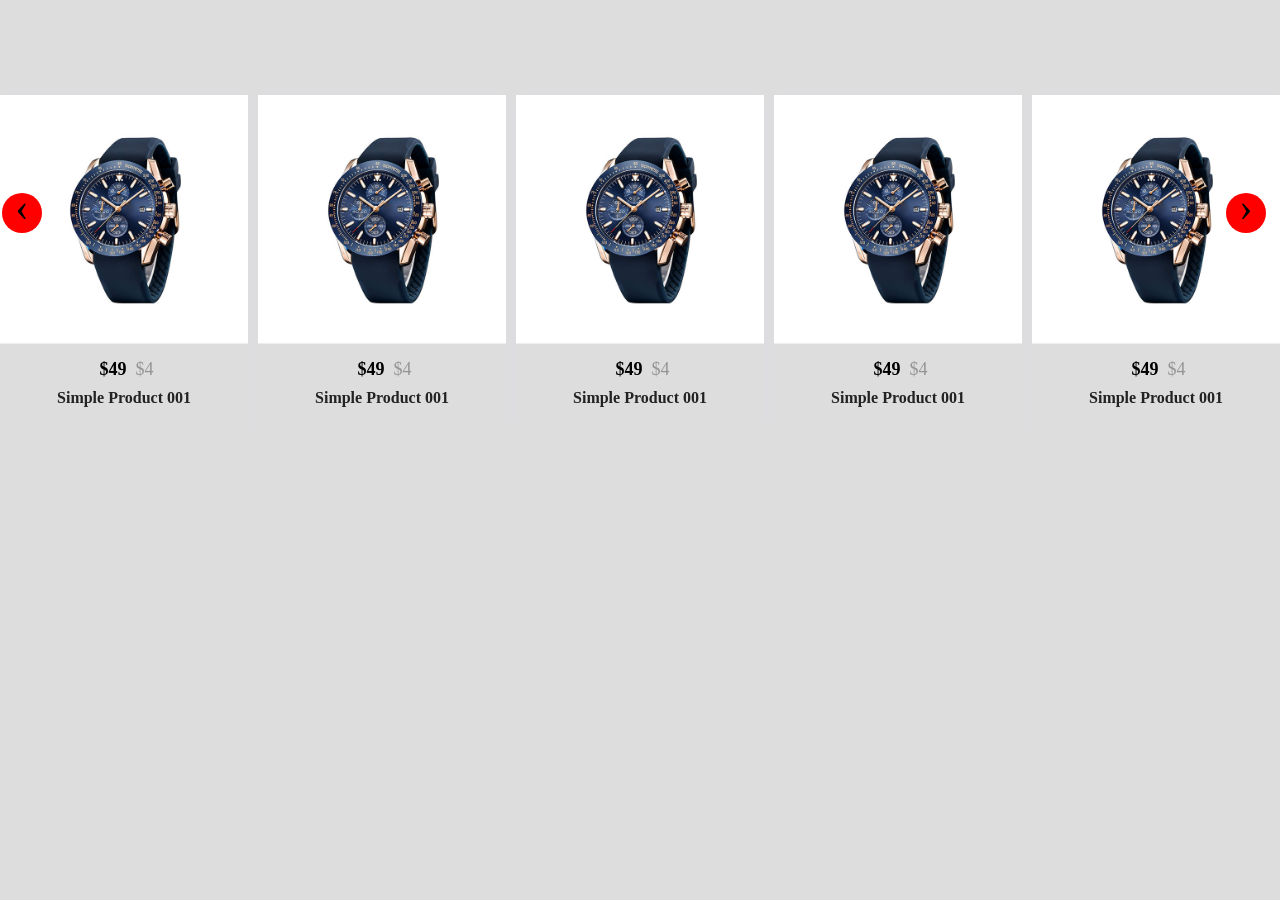
<file: index.html>
<!DOCTYPE html>
<html lang="en">
<head>
    <meta charset="UTF-8">
    <meta name="viewport" content="width=device-width, initial-scale=1.0">
    <title>OWL CAROUSEL</title>
    <link rel="stylesheet" href="./css/owl.carousel.min.css" />
    <link rel="stylesheet" href="style.css">
</head>
<body>

    <section class="owl_section">
        <div class="container">
            <div class="row">
                <div class="owl-carousel" id="main_crousel">
                    <!-- Single Item -->
                    <div class="main_item">
                        <div class="product-item">
                            <div class="product-img">
                                <img src="./img/products/1.jpg" class="img-fluid" alt="" />
                               
                            </div>
                            <div class="product-content">
                                <div class="product-price">
                                    <span class="new-price">$49</span>
                                    <span class="old-price">$4</span>
                                </div>
                                <h5 class="product-name">Simple Product 001</h5>
                            </div>
                        </div>
                    </div>
                    <div class="main_item">
                        <div class="product-item">
                            <div class="product-img">
                                <img src="./img/products/1.jpg" class="img-fluid" alt="" />
                                
                            </div>
                            <div class="product-content">
                                <div class="product-price">
                                    <span class="new-price">$49</span>
                                    <span class="old-price">$4</span>
                                </div>
                                <h5 class="product-name">Simple Product 001</h5>
                            </div>
                        </div>
                    </div>
                    <div class="main_item">
                        <div class="product-item">
                            <div class="product-img">
                                <img src="./img/products/1.jpg" class="img-fluid" alt="" />
                                
                            </div>
                            <div class="product-content">
                                <div class="product-price">
                                    <span class="new-price">$49</span>
                                    <span class="old-price">$4</span>
                                </div>
                                <h5 class="product-name">Simple Product 001</h5>
                            </div>
                        </div>
                    </div>
                    <div class="main_item">
                        <div class="product-item">
                            <div class="product-img">
                                <img src="./img/products/1.jpg" class="img-fluid" alt="" />
                                
                            </div>
                            <div class="product-content">
                                <div class="product-price">
                                    <span class="new-price">$49</span>
                                    <span class="old-price">$4</span>
                                </div>
                                <h5 class="product-name">Simple Product 001</h5>
                            </div>
                        </div>
                    </div>
                    <!-- Single Item -->
                </div>
            </div>
        </div>
    </section>
    <!-- Jquery -->
    <script src="./js/jquery.min.js"></script>
  
  
    <script src="./js/owl.carousel.min.js"></script>
    <script src="./js/app.js"></script>
</body>
</html>
</file>
<file: style.css>
* {
  margin: 0;
  padding: 0;
  box-sizing: border-box;
}
body {
  background-color: #ddd;
  overflow-x: hidden;
}
.owl_section {
  height: 100vh;
  padding: 80px 0 80px;
  /* border: 1px solid #000; */
}
.container {
  max-width: 1300px;
  margin: auto;
}
.row {
  display: flex;
  justify-content: center;
  align-items: center;
  flex-wrap: wrap;
}
.owl_section {
  padding: 80px 0 80px;
}
.owl_section .product-item {
  box-shadow: 0 0 10px #dddde3;
  margin: 15px 0;
}
.owl_section .product-img {
  border-bottom: 1px solid #eee;
  position: relative;
}
.owl_section .product-img img {
  width: 100%;
  display: block;
}
.img-fluid {
  width: 100%;
  height: 100%;
  object-fit: cover;
}
.owl_section .product-content {
  padding: 0 30px;
  text-align: center;
}
.owl_section .product-content .product-price {
  margin: 15px 0 5px;
}
.owl_section .product-content .product-price .new-price {
  font-weight: 700;
  font-size: 18px;
  display: inline-block;
  margin: 0 5px;
}
.owl_section .product-content .product-price .old-price {
  font-weight: 400;
  font-size: 18px;
  display: inline-block;
  color: #959595;
}

.owl_section .product-content .product-name {
  font-size: 16px;
  font-weight: 600;
  color: #222;
  line-height: 26px;
  margin: 0;
  padding-bottom: 20px;
}
#main_crousel {
  width: 100%;
  display: flex;
  flex-wrap: wrap;
  position: relative;
}
.main_item {
  flex: 0 0 100%;
  max-width: 100%;
  width: 100%;
}

.owl-carousel .owl-nav.disabled {
  display: block !important;
  /* position: absolute; */
}
.owl_section .owl-carousel .owl-nav {
  margin-top: 10px;
}
.owl_section .owl-carousel .owl-nav button.owl-next,
.owl_section .owl-carousel .owl-nav button.owl-prev {
  height: 40px;
  width: 40px;
  display: inline-block;
  margin: 0 10px;
  border-radius: 50%;
  color: #000;
  font-weight: 500;
  overflow: hidden;
  position: absolute;
  background-color: red;
  top: 30%;
}
.owl_section .owl-carousel .owl-nav button.owl-next {
  left: 96%;
}
@media (max-width: 1300px) {
  .owl_section .owl-carousel .owl-nav button.owl-next {
    left: 95%;
  }
}
@media (max-width: 1000px) {
  .owl_section .owl-carousel .owl-nav button.owl-next {
    left: 94%;
  }
}
@media (max-width: 767px) {
  .owl_section .owl-carousel .owl-nav button.owl-next {
    left: 93%;
  }
}
@media (max-width: 600px) {
  .owl_section .owl-carousel .owl-nav button.owl-next {
    left: 90%;
  }
}
@media (max-width: 500px) {
  .owl_section .owl-carousel .owl-nav button.owl-next {
    left: 88%;
  }
}
@media (max-width: 400px) {
  .owl_section .owl-carousel .owl-nav button.owl-next {
    left: 86%;
  }
}
.owl_section .owl-carousel .owl-nav button.owl-prev {
  left: calc(0% + -8px);
}
.owl_section .owl-carousel .owl-nav button.owl-next:focus,
.owl_section .owl-carousel .owl-nav button.owl-prev:focus {
  outline: none;
}
.owl_section .owl-carousel .owl-nav button.owl-next span,
.owl_section .owl-carousel .owl-nav button.owl-prev span {
  font-size: 40px;
  margin-top: -13px;
  display: block;
}
</file>
